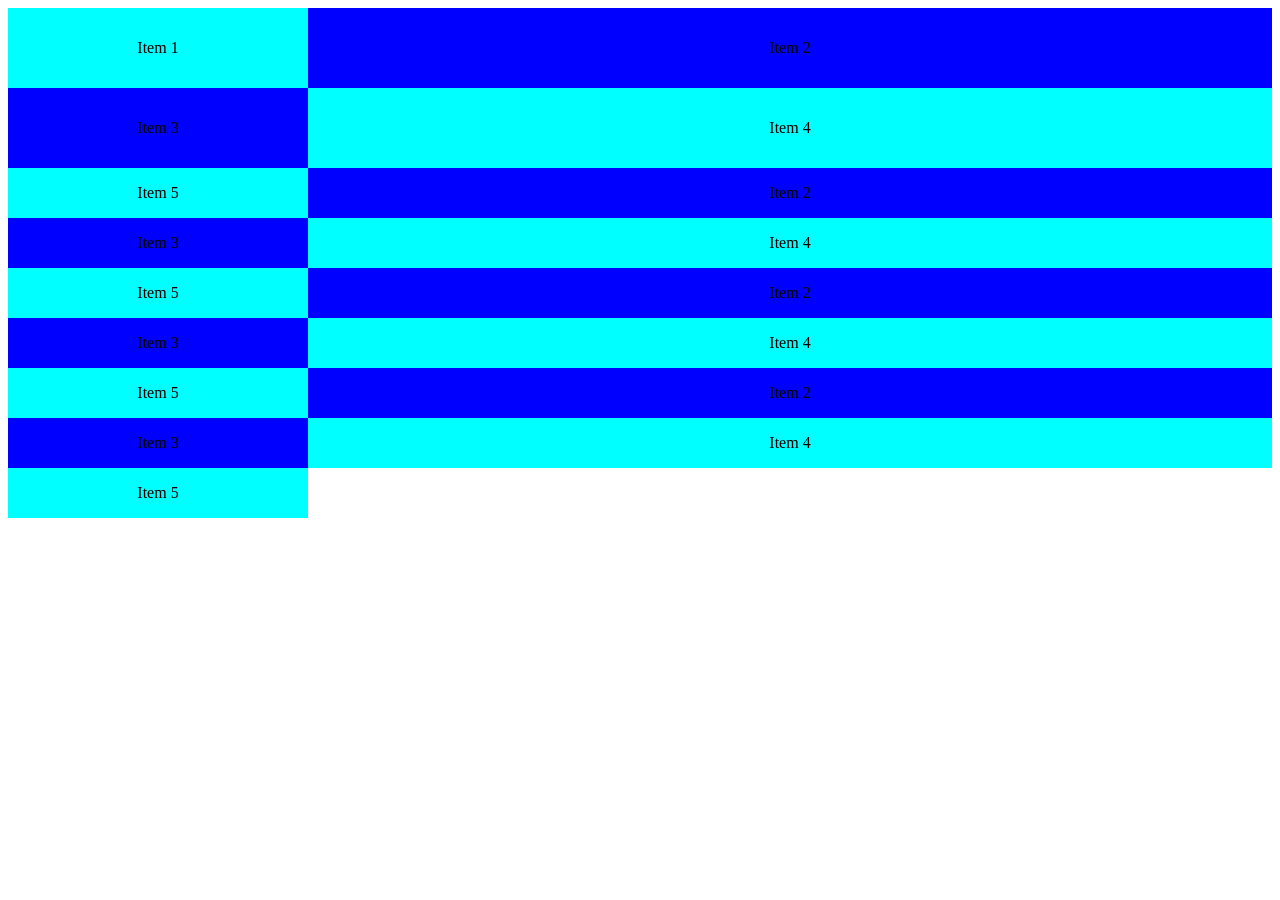
<file: 92.2 Chia hàng và cột - Grid Layout/index.html>
<!DOCTYPE html>
<html lang="en">
<head>
    <meta charset="UTF-8">
    <meta name="viewport" content="width=device-width, initial-scale=1.0">
    <link rel="stylesheet" href="style.css">
    <title>91.2 Chia hàng và cột trong grid css</title>
</head>
<body>
    <div class="container">
        <div class="box box1">Item 1</div>
        <div class="box box2">Item 2</div>
        <div class="box box3">Item 3</div>
        <div class="box box4">Item 4</div>
        <div class="box box5">Item 5</div>
        <div class="box box2">Item 2</div>
        <div class="box box3">Item 3</div>
        <div class="box box4">Item 4</div>
        <div class="box box5">Item 5</div>
        <div class="box box2">Item 2</div>
        <div class="box box3">Item 3</div>
        <div class="box box4">Item 4</div>
        <div class="box box5">Item 5</div>
        <div class="box box2">Item 2</div>
        <div class="box box3">Item 3</div>
        <div class="box box4">Item 4</div>
        <div class="box box5">Item 5</div>
    </div>
</body>
</html>
</file>
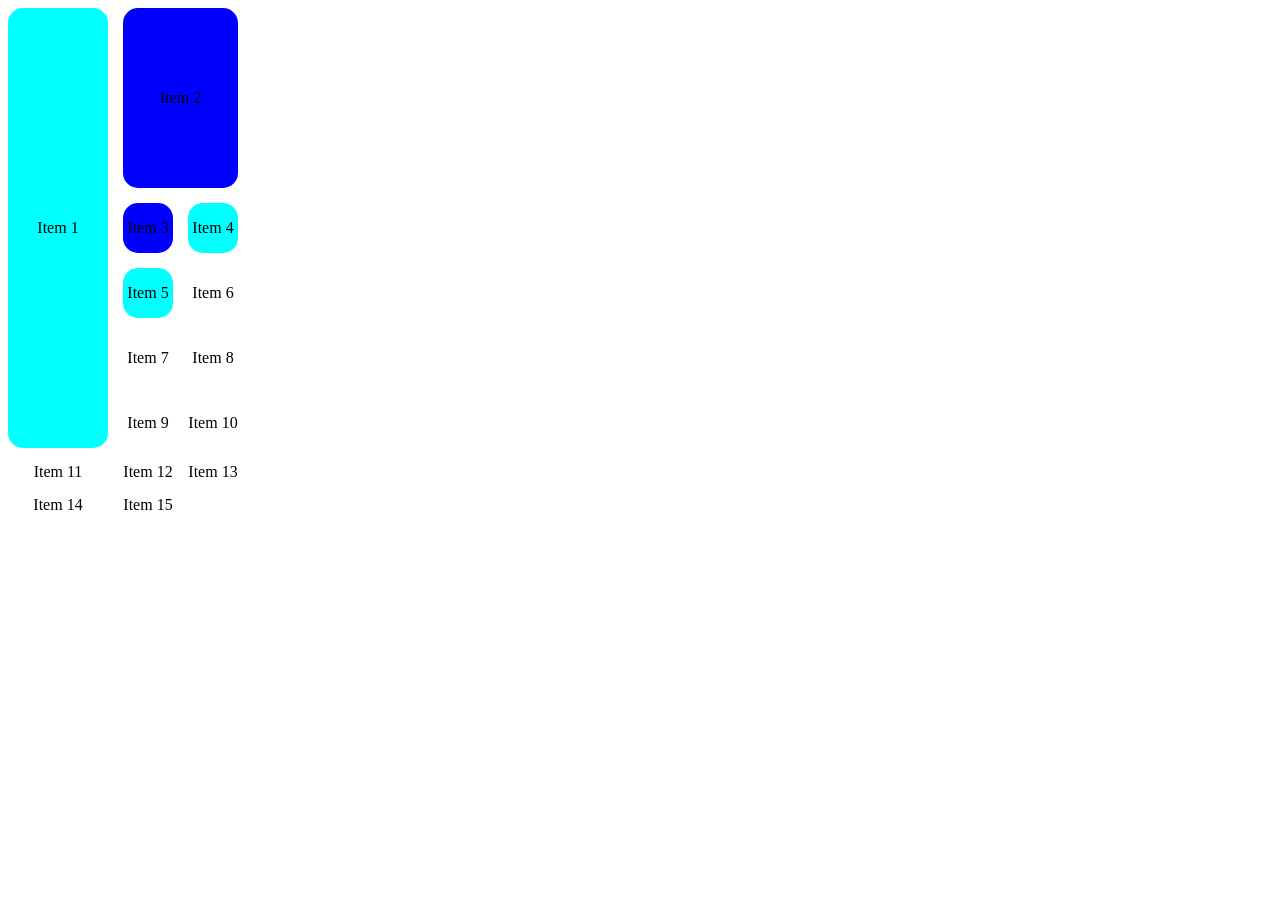
<file: 92.3 Định vị phần tử trên dưới - Grid Layout/index.html>
<!DOCTYPE html>
<html lang="en">
<head>
    <meta charset="UTF-8">
    <meta name="viewport" content="width=device-width, initial-scale=1.0">
    <link rel="stylesheet" href="style.css">
    <title>92.3 Định vị phần tử trên dưới - Grid Layout</title>
</head>
<body>
    <div class="container">
        <div class="box box1">Item 1</div>
        <div class="box box2">Item 2</div>
        <div class="box box3">Item 3</div>
        <div class="box box4">Item 4</div>
        <div class="box box5">Item 5</div>
        <div class="box box6">Item 6</div>
        <div class="box box7">Item 7</div>
        <div class="box box8">Item 8</div>
        <div class="box box9">Item 9</div>
        <div class="box box10">Item 10</div>
        <div class="box box11">Item 11</div>
        <div class="box box12">Item 12</div>
        <div class="box box13">Item 13</div>
        <div class="box box14">Item 14</div>
        <div class="box box15">Item 15</div>
    </div>
</body>
</html>
</file>
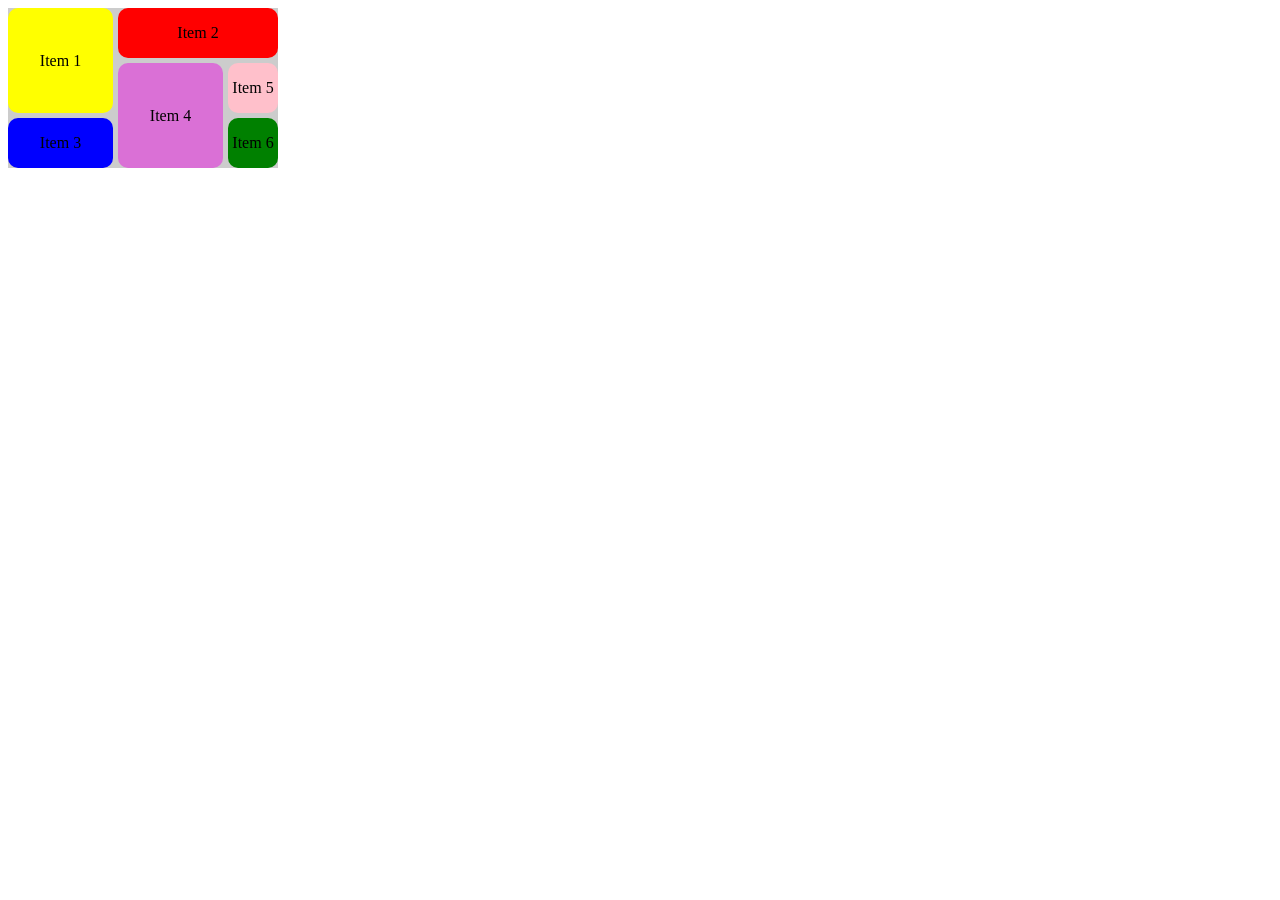
<file: 92.3.2 Ví dụ vận dụng/index.html>
<!doctype html>
<html lang="en">
    <head>
        <meta charset="UTF-8" />
        <meta name="viewport" content="width=device-width, initial-scale=1.0" />
        <link rel="stylesheet" href="style.css" />
        <title>92.3.2 Ví dụ vận dụng</title>
    </head>
    <body>
        <div class="container">
            <div class="box box1">Item 1</div>
            <div class="box box2">Item 2</div>
            <div class="box box3">Item 3</div>
            <div class="box box4">Item 4</div>
            <div class="box box5">Item 5</div>
            <div class="box box6">Item 6</div>
        </div>
    </body>
</html>
</file>
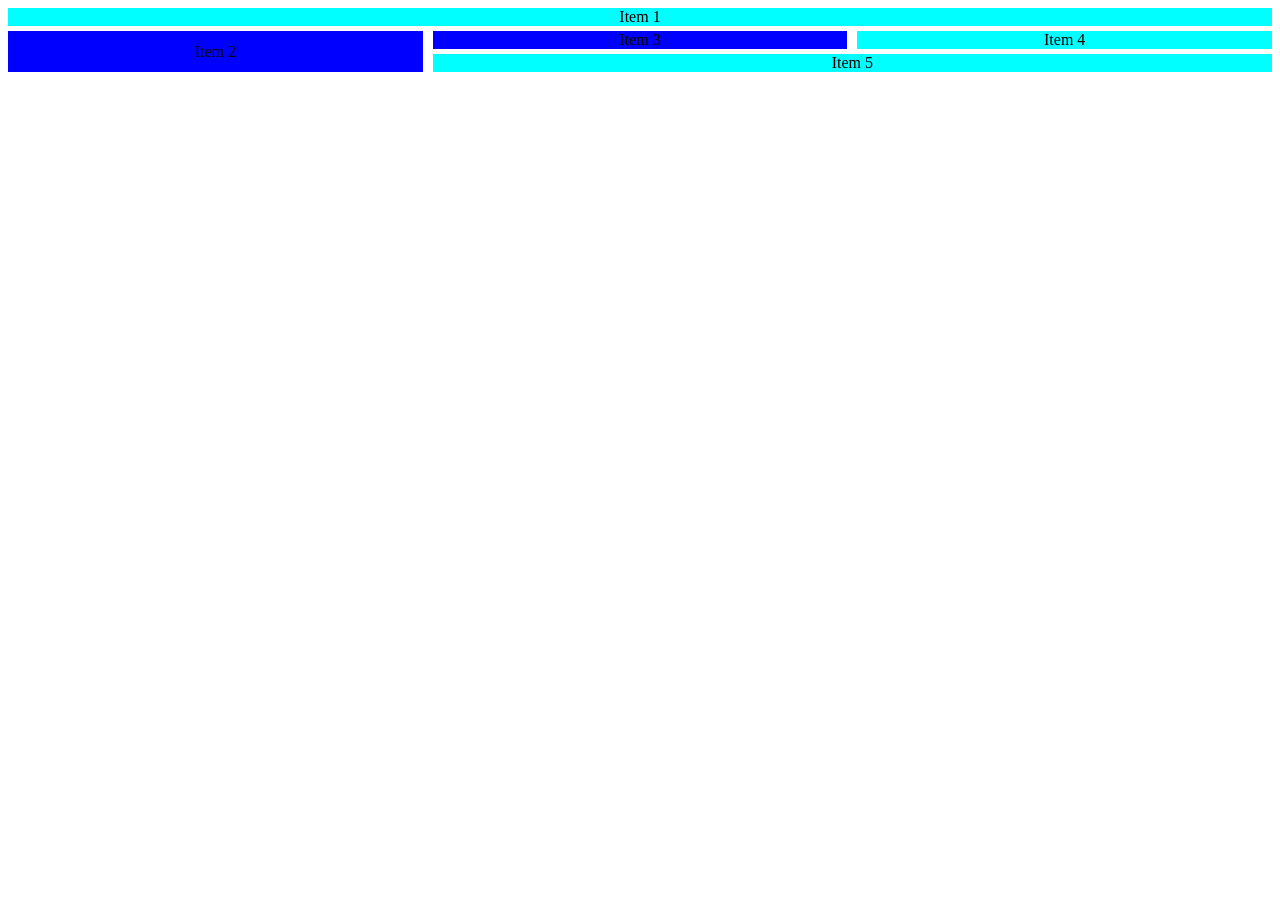
<file: 92.4 Định vị phần tử trên lưới theo NAME - Grid Layout/index.html>
<!doctype html>
<html lang="en">
    <head>
        <meta charset="UTF-8" />
        <meta name="viewport" content="width=device-width, initial-scale=1.0" />
        <link rel="stylesheet" href="style.css" />
        <title>92.4 Định vị phần tử trên lưới theo NAME - Grid Layout</title>
    </head>
    <body>
        <div class="container">
            <div class="box box1">Item 1</div>
            <div class="box box2">Item 2</div>
            <div class="box box3">Item 3</div>
            <div class="box box4">Item 4</div>
            <div class="box box5">Item 5</div>
        </div>
    </body>
</html>
</file>
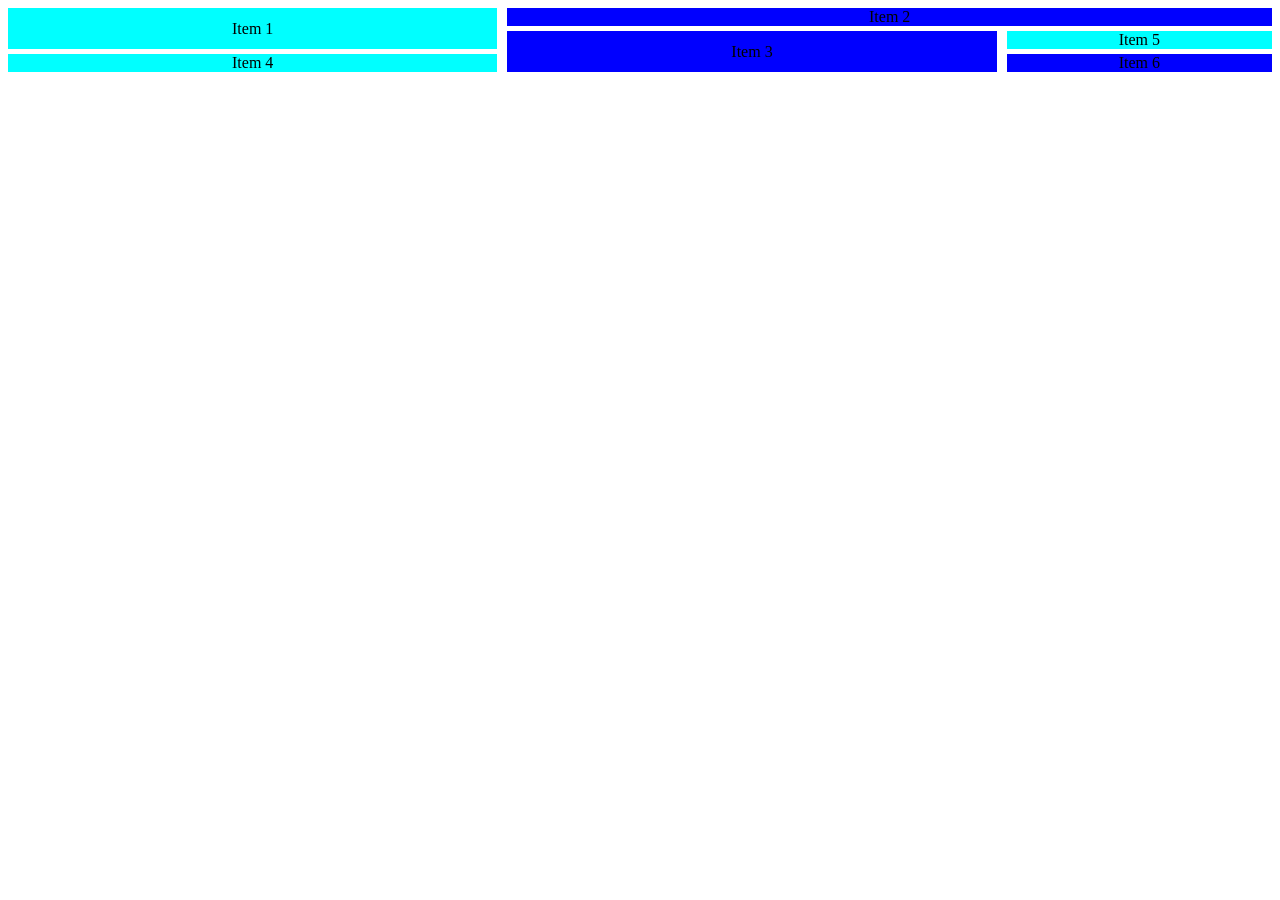
<file: 92.4.2 Bài tập/index.html>
<!doctype html>
<html lang="en">
    <head>
        <meta charset="UTF-8" />
        <meta name="viewport" content="width=device-width, initial-scale=1.0" />
        <link rel="stylesheet" href="style.css" />
        <title>92.4.2 Định vị phần tử trên lưới theo NAME - Grid Layout</title>
    </head>
    <body>
        <div class="container">
            <div class="box box1">Item 1</div>
            <div class="box box2">Item 2</div>
            <div class="box box3">Item 3</div>
            <div class="box box4">Item 4</div>
            <div class="box box5">Item 5</div>
            <div class="box box6">Item 6</div>
        </div>
    </body>
</html>
</file>
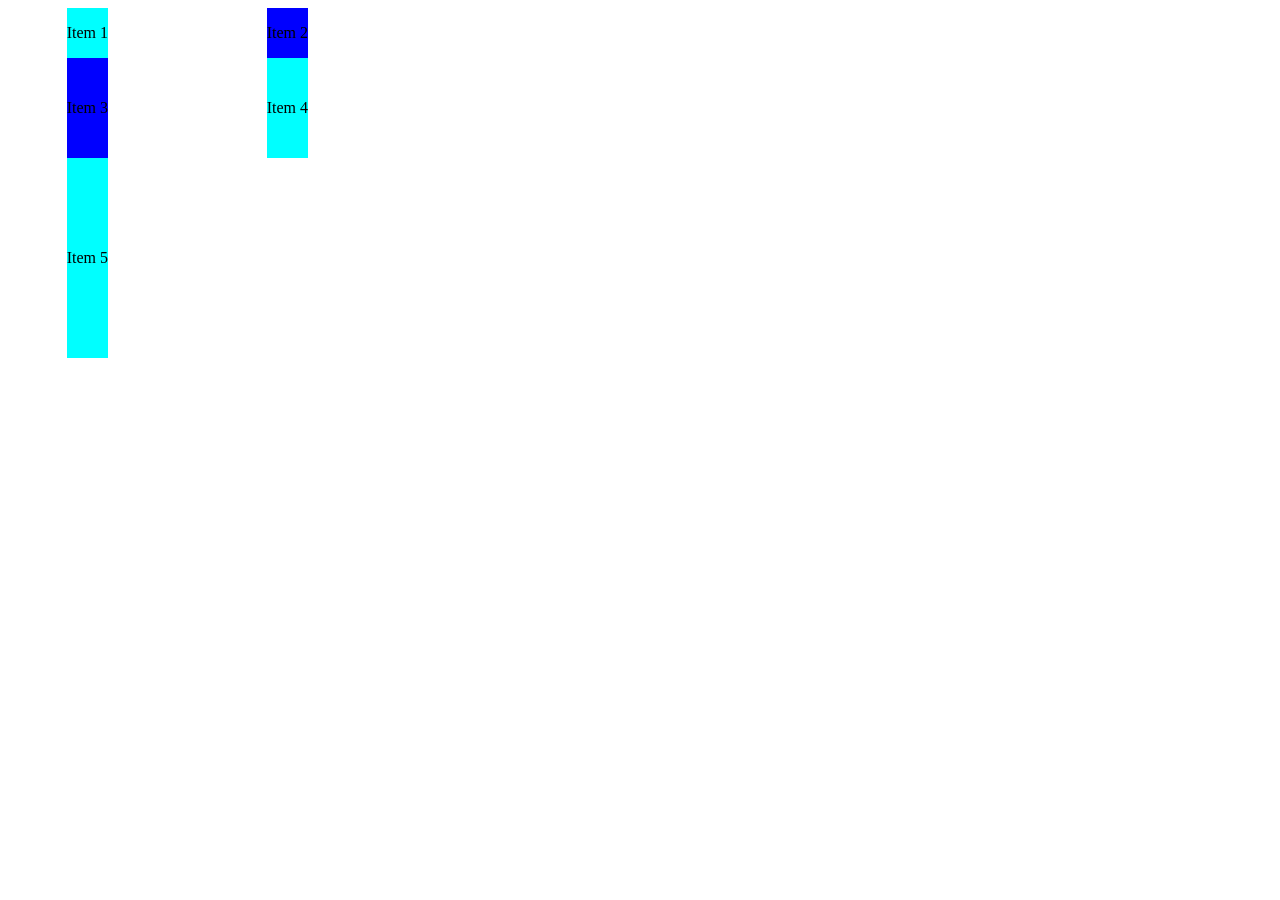
<file: 92.5 align-items và justify-items - Grid CSS/index.html>
<!doctype html>
<html lang="en">
    <head>
        <meta charset="UTF-8" />
        <meta name="viewport" content="width=device-width, initial-scale=1.0" />
        <link rel="stylesheet" href="style.css" />
        <title>92.5 align-items và justify-items - Grid CSS</title>
    </head>
    <body>
        <div class="container">
            <div class="box box1">Item 1</div>
            <div class="box box2">Item 2</div>
            <div class="box box3">Item 3</div>
            <div class="box box4">Item 4</div>
            <div class="box box5">Item 5</div>
        </div>
    </body>
</html>
</file>
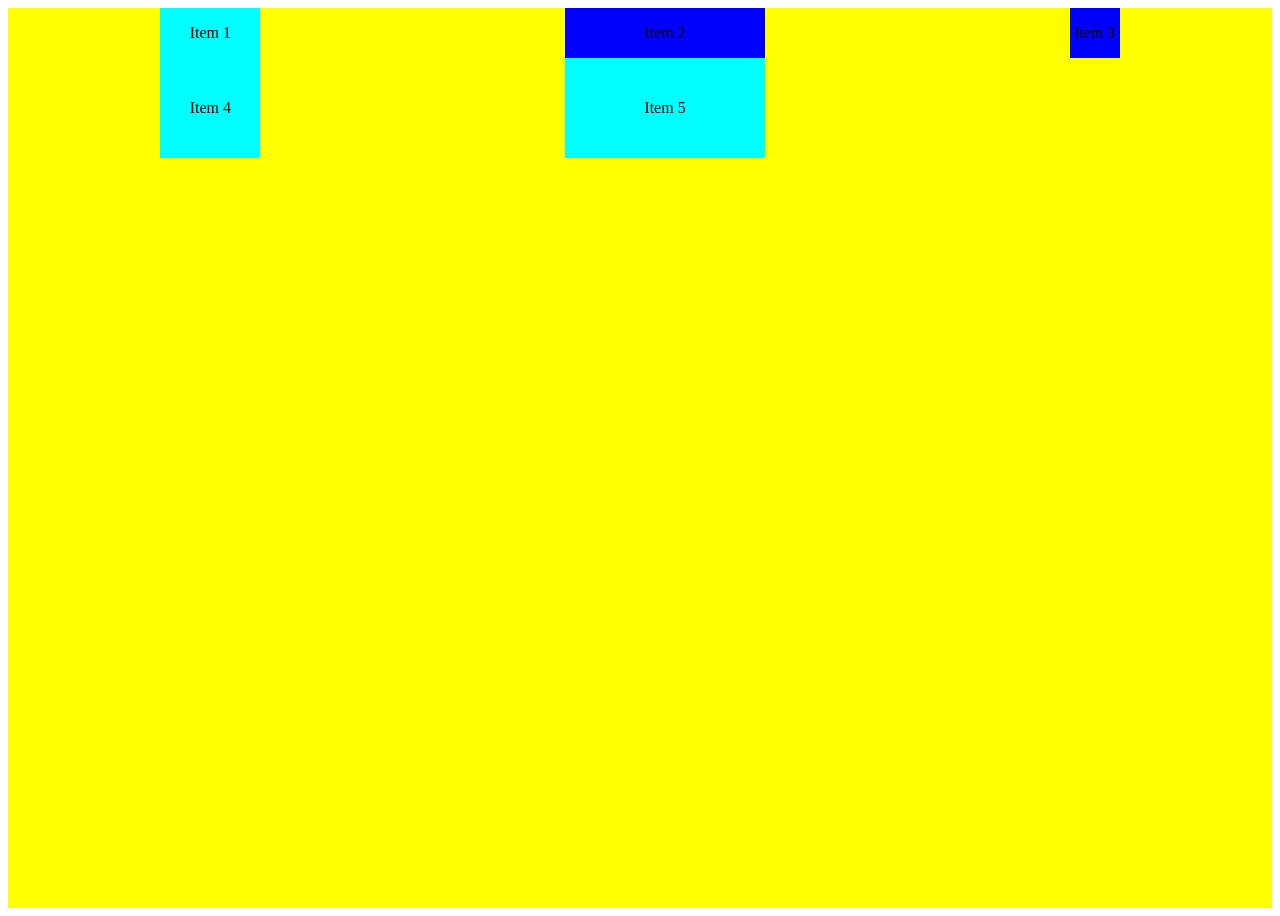
<file: 92.6 align-content và justify-content - Grid CSS/index.html>
<!doctype html>
<html lang="en">
    <head>
        <meta charset="UTF-8" />
        <meta name="viewport" content="width=device-width, initial-scale=1.0" />
        <link rel="stylesheet" href="style.css" />
        <title>92.6 align-content và justify-content - Grid CSS</title>
    </head>
    <body>
        <div class="container">
            <div class="box box1">Item 1</div>
            <div class="box box2">Item 2</div>
            <div class="box box3">Item 3</div>
            <div class="box box4">Item 4</div>
            <div class="box box5">Item 5</div>
        </div>
    </body>
</html>
</file>
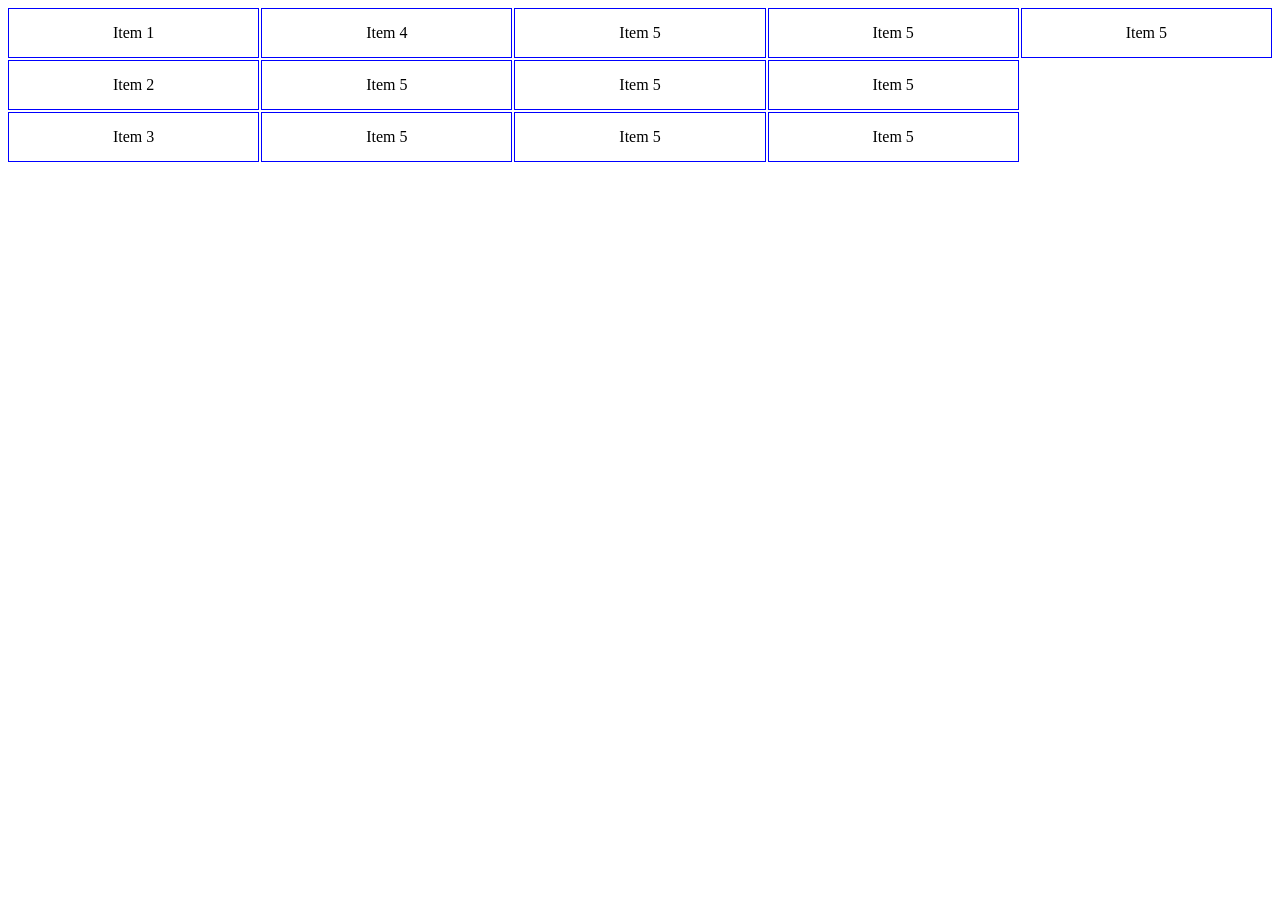
<file: 92.7 grid-auto-flow - Grid CSS/index.html>
<!doctype html>
<html lang="en">
    <head>
        <meta charset="UTF-8" />
        <meta name="viewport" content="width=device-width, initial-scale=1.0" />
        <link rel="stylesheet" href="style.css" />
        <title>92.7 grid-auto-flow - Grid CSS</title>
    </head>
    <body>
        <div class="container">
            <div class="box box1">Item 1</div>
            <div class="box box2">Item 2</div>
            <div class="box box3">Item 3</div>
            <div class="box box4">Item 4</div>
            <div class="box box5">Item 5</div>
            <div class="box box5">Item 5</div>
            <div class="box box5">Item 5</div>
            <div class="box box5">Item 5</div>
            <div class="box box5">Item 5</div>
            <div class="box box5">Item 5</div>
            <div class="box box5">Item 5</div>
            <div class="box box5">Item 5</div>
            <div class="box box5">Item 5</div>

        </div>
    </body>
</html>
</file>
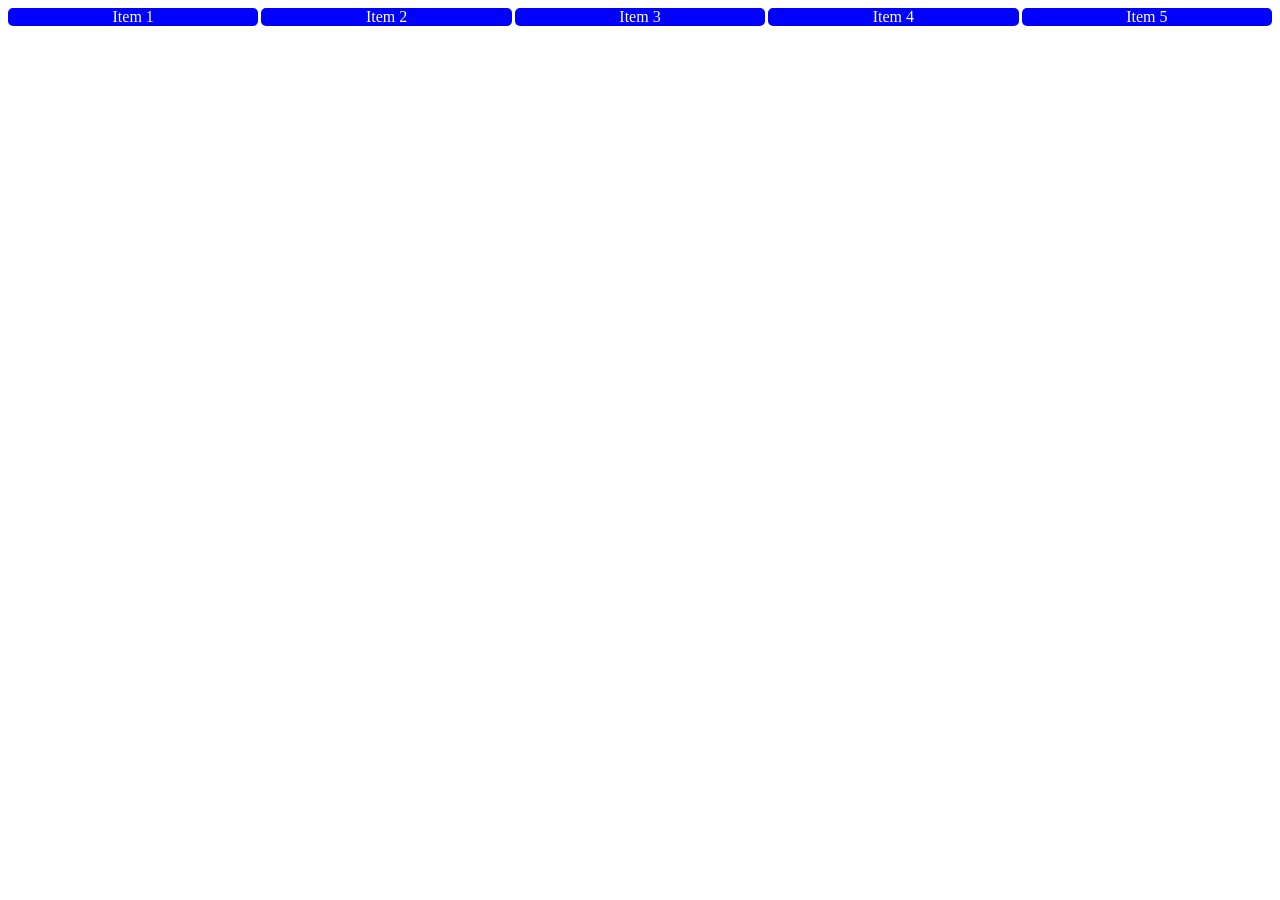
<file: 92.8 auto-fill và auto-fit - Grid CSS/index.html>
<!doctype html>
<html lang="en">
    <head>
        <meta charset="UTF-8" />
        <meta name="viewport" content="width=device-width, initial-scale=1.0" />
        <link rel="stylesheet" href="style.css" />
        <title>92.8 auto-fill và auto-fit - Grid CSS</title>
    </head>
    <body>
        <div class="container">
            <div class="box box1">Item 1</div>
            <div class="box box2">Item 2</div>
            <div class="box box3">Item 3</div>
            <div class="box box4">Item 4</div>
            <div class="box box5">Item 5</div>
        </div>
    </body>
</html>
</file>
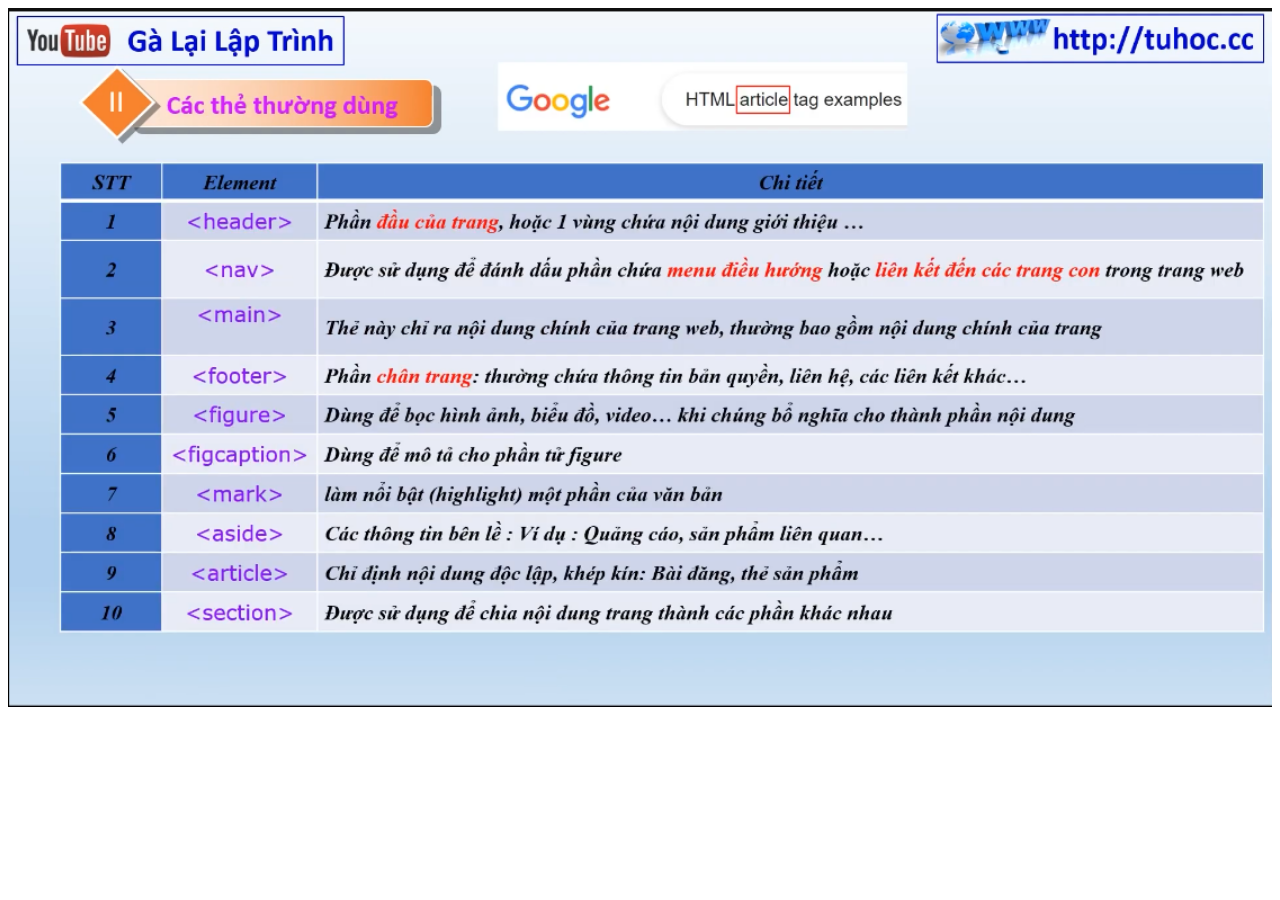
<file: 94. HTML Semantic Elements/index.html>
<!doctype html>
<html lang="en">
    <head>
        <meta charset="UTF-8" />
        <meta name="viewport" content="width=device-width, initial-scale=1.0" />
        <link rel="stylesheet" href="style.css" />
        <title>94. HTML Semantic Elements</title>
    </head>
    <body>
        <img src="CacTheThuongDung.png" alt="" />
    </body>
</html>
</file>
<file: 92.2 Chia hàng và cột - Grid Layout/style.css>
/* Cách sử dụng Grid - Grid Container
2. Cách sử dụng Grid CSS:
Khi đặt class cha là grid hoặc inline-grid thì tất cả các phần tử rời 
khỏi luồng thông thường và tuân theo quy tắc lưới của grid */

/* 3. Chia hang va cot trong Grid CSS: */

/* 4. Grid CSS - Gap */

/* 5. Trong trường hợp có nhiều giá trị lặp lại thì dùng repeat: */

/* 6. Chia theo trọng số (Chiếm bao nhiêu phần) */

/* 7. Sử dụng giá trị auto*/

/* 8. Sử dụng giá trị min, max */

/* 9. grid-auto-rows : Chỉ định chiều cao dòng mặc định
- Tất cả những row không được chỉ rõ chiều cao sẽ tuân theo chiều cao mặc định row này */

.box {
  /* height: 50px; */
  display: flex;
  justify-content: center;
  align-items: center;
}

.box1,
.box4,
.box5 {
  background: aqua;
}

.box2,
.box3 {
  background: blue;
}

.container {
  display: grid;
  /* display: inline-grid; */
  /* Giá trị mặc định của cột và hàng trong grid */
  /* grid-template-columns: auto;
  grid-template-rows: auto; */
  /* grid-template-columns: 100px calc(100% - 100px) ; */
  /* grid-template-rows: 50px 100px 50px; */

  /* 4. Gap */
  /* Quy định gap dòng */
  /* grid-row-gap: 50px; */
  /* Quy định gap cột */
  /* grid-column-gap: 15px; */
  /* Viết tắt */
  /* gap: 50px 15px; */

  /* 5. Repeat */
  /* grid-template-columns: 100px 50px 50px 50px; */
  /* grid-template-columns: 100px repeat(3, 50px); */
  /* grid-template-rows: 50px repeat(4, 100px); */

  /*6. Chia theo trọng số */
  /* grid-template-columns: 1fr 2fr; */
  /* grid-template-rows: 1fr 2fr 4fr; */

  /* 7. giá trị auto */
  /* grid-template-columns: 100px auto; */
  /* Chú ý không áp dụng auto với rows */
  /* Auto không hoạt động
  Nó sẽ không cố chiếm 100%
  chiều cao màn hình như bạn nghĩ
  Nó sẽ chỉ cố gắng chứa vừa
  nội dung trong nó */
  /* grid-template-rows: 50px auto; */

  /* 8. Sử dụng giá trị min, max */
  grid-template-columns: minmax(150px, 300px) minmax(200px, auto);
  grid-template-rows: repeat(2, minmax(50px, 80px));

  /* 9. grid-auto-rows */
  grid-auto-rows: 50px;
}
</file>
<file: 92.3 Định vị phần tử trên dưới - Grid Layout/style.css>
/* 5. Định vị phần tử với giá trị dương */

/* 6. Định vị phần tử với giá trị âm */

/* 7. Cú pháp viết tắt 1
- grid-row là viết tắt của grid-row-start và grid-row-end.
- grid-column là viết tắt của grid-column-start và grid-column-end.
- Nếu một giá trị được cung cấp, nó sẽ chỉ định grid-row-start / grid-column-start.
- trước sau / có thể có space hoặc không 

7. Cú pháp viết tắt 2: grid-area
grid-area là viết tắt của grid-row-start, grid-column-start, grid-row-end và grid-column-end.
Nếu bốn giá trị được chỉ định,

Span mở rộng thêm bao nhiêu ô từ vị tri hiện tại
*/

/* beauty CSS */
.box1, .box4, .box5{
  background: aqua;
}

.box2, .box3{
  background: blue;
}

.box{
  border-radius: 15px;
  display: flex;
  justify-content: center;
  align-items: center;
}

.container{
  gap: 15px;
  display: grid;
  grid-template-columns: 100px repeat(2, 50px);
  grid-template-rows: repeat(7, 50px);
}

/* .box1{
  grid-row-start: 1;
  grid-row-end: -2;
  grid-column-start: 2;
  grid-column-end: 4;
}

.box5{
  grid-column-start: 2;
  grid-column-end: 4;
} */

.box1{
  grid-row: 1 / -1;
}

.box2{
  grid-column: span 2;
  grid-row: span 3;
}
</file>
<file: 92.3.2 Ví dụ vận dụng/style.css>
/* 5. Định vị phần tử với giá trị dương */

/* 6. Định vị phần tử với giá trị âm */

/* beauty CSS */
.box1 {
  background: yellow;
  grid-column-start: 1;
  grid-column-end: 3;
  grid-row-start: 1;
  grid-row-end: 3;
}

.box2 {
  background: red;
  grid-column-start: 3;
  grid-column-end: 6;
  grid-row-start: 1;
  grid-row-end: 1;
}

.box3 {
  background: blue;
  grid-column-start: 1;
  grid-column-end: 3;
  grid-row-start: 3;
  grid-row-end: 4;
}

.box4 {
  background: orchid;
  grid-column-start: 3;
  grid-column-end: 5;
  grid-row-start: 2;
  grid-row-end: 4;
}

.box5 {
  background: pink;
  grid-column-start: 5;
  grid-column-end: 6;
  grid-row-start: 2;
  grid-row-end: 3;
}

.box6 {
  background: green;
  grid-column-start: 5;
  grid-column-end: 6;
  grid-row-start: 3;
  grid-row-end: 4;
}

.box {
  display: flex;
  justify-content: center;
  align-items: center;
  border-radius: 10px;
}

.container {
  background: #ccc;
  display: inline-grid;
  gap: 5px;
  grid-template-columns: repeat(5, 50px);
  grid-template-rows: repeat(3, 50px);
}
</file>
<file: 92.4 Định vị phần tử trên lưới theo NAME - Grid Layout/style.css>
/* beauty CSS */
.box1,
.box4,
.box5 {
  background: aqua;
}

.box2,
.box3 {
  background: blue;
}

.box {
  display: flex;
  justify-content: center;
  align-items: center;
}

.container {
  display: grid;
  gap: 5px 10px;
  grid-template-areas:
    "header header header"
    "menu content sidebar"
    "menu footer footer";
}

.box1{
  grid-area: header;
}

.box2{
  grid-area: menu;
}

.box3{
  grid-area: content;
}

.box4{
  grid-area: sidebar;
}

.box5{
  grid-area: footer;
}
</file>
<file: 92.4.2 Bài tập/style.css>
/* beauty CSS */
.box1,
.box4,
.box5 {
  background: aqua;
}

.box2,
.box3,
.box6 {
  background: blue;
}

.box {
  display: flex;
  justify-content: center;
  align-items: center;
}

.container {
  display: grid;
  gap: 5px 10px;
  grid-template-areas:
    "a a b b b"
    "a a c c e"
    "d d c c f";
}

.box1 {
  grid-area: a;
}

.box2 {
  grid-area: b;
}

.box3 {
  grid-area: c;
}

.box4 {
  grid-area: d;
}

.box5 {
  grid-area: e;
}

.box6 {
  grid-area: f;
}
</file>
<file: 92.5 align-items và justify-items - Grid CSS/style.css>
/* 9. align-items : Căn chỉnh nội dung bên trong phần tử con theo trục dọc (trục cột) */

/* 10. justify-items : Căn chỉnh nội dung bên trong phần tử con theo trục ngang ( trục hàng) */

/* beauty CSS */
.box1,
.box4,
.box5 {
  background: aqua;
}

.box2,
.box3 {
  background: blue;
}

.box {
  display: flex;
  justify-content: center;
  align-items: center;
}

.container {
  display: grid;
  grid-template-columns: 100px 200px;
  grid-template-rows: 50px 100px 200px;
  /* align-items: stretch;
  align-items: center;
  align-items: start;
  align-items: end; */
  justify-items: stretch;
  justify-items: center;
  justify-items: left;
  justify-items: right;
}
</file>
<file: 92.6 align-content và justify-content - Grid CSS/style.css>
/* 11. align-content : Căn các item trong khối container theo truc column */

/* 12. justify-content : Căn các item trong khối container theo trục row */

/* beauty CSS */
.box1,
.box4,
.box5 {
  background: aqua;
}

.box2,
.box3 {
  background: blue;
}

.box {
  display: flex;
  justify-content: center;
  align-items: center;
}

.container {
  /* lưu ý mặc định display: grid; giống thẻ block
  có chiều cao vừa bằng nội dung àm nó chứa */
  display: grid;
  background: yellow;
  height: 100vh;
  grid-template-columns: 100px 200px 50px;
  grid-template-rows: 50px 100px 200px;
  /* align-items: stretch;
  align-items: center;
  align-items: start;
  align-items: end; */

  /* justify-items: stretch;
  justify-items: center;
  justify-items: left;
  justify-items: right; */

  /* align-content: start;
  align-content: end;
  align-content: space-around;
  align-content: space-between;
  align-content: space-evenly; */

  justify-content: start;
  justify-content: end;
  justify-content: center;
  justify-content: space-evenly;
  justify-content: space-between;
  justify-content: space-around;
}
</file>
<file: 92.7 grid-auto-flow - Grid CSS/style.css>
/* 13 . grid-auto-flow: Chỉ định hướng của grid */

/* beauty CSS */

.box {
  display: flex;
  justify-content: center;
  align-items: center;
  border: 1px solid blue;
}

.container {
  display: grid;
  gap: 2px;
  /* Mặc định hướng các item là row */
  /* grid-auto-flow: row; */
  /* số cột mặc định là 1 nên cần chỉ định số cột */
  /* grid-template-columns: repeat(5, 100px); */

  /* chuyển hướng sang column */
  grid-auto-flow: column;
  /* chỉ định số hàng */
  grid-template-rows: repeat(3, 50px);
}
</file>
<file: 92.8 auto-fill và auto-fit - Grid CSS/style.css>
/* 14. Grid auto-fill, auto-fit Dùng để xác định cách grid items (phần tử bên trong grid) được tự
động xếp trong grid container khi không có đủ vị trí (được xác định trước) */

/* beauty CSS */

.box {
  display: flex;
  justify-content: center;
  align-items: center;
  background: blue;
  border-radius: 5px;
  color: #fff;
}

.container {
  display: grid;
  gap: 3px;
  /* grid-template-columns: repeat(5, 1fr); */
  /* grid-template-columns: repeat(auto-fill, minmax(200px, 1fr)); */
  grid-template-columns: repeat(auto-fit, minmax(200px, 1fr));
}
</file>
<file: 94. HTML Semantic Elements/style.css>
img{
  width: 100%;
}
</file>
